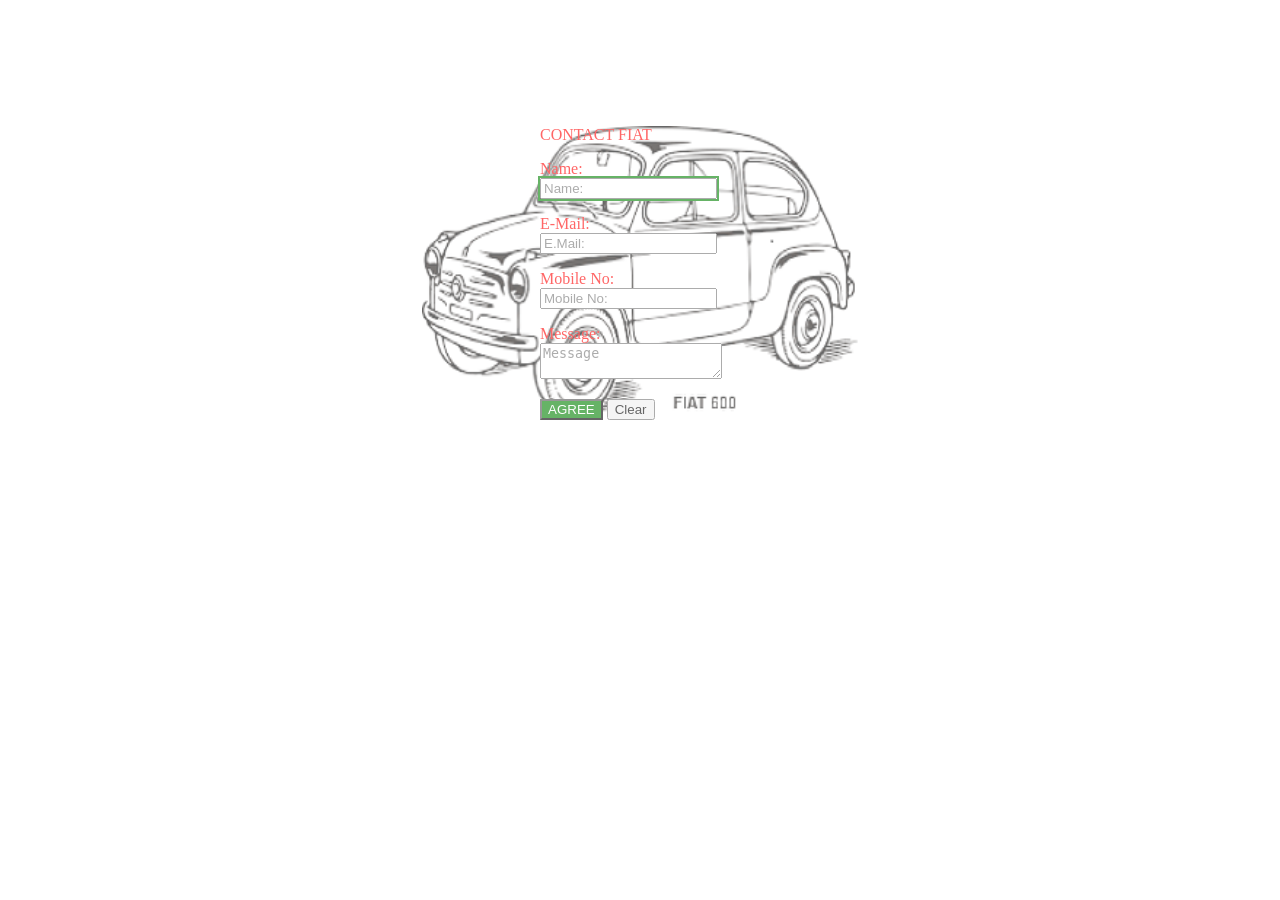
<file: index.html>
<!DOCTYPE html>
<html lang="en">
<head>
  <meta charset="utf-8">
  <meta name="descprition" content=" Private Contac Form, Fiat Company Contact Form">
  <meta name="keywords" content=" Private Contac Form, Fiat Company Contact Form">
  <meta name="viewport" content="width=device-width, initial-scale=1">
  <meta http-equiv="X-UA-Compatible" content="IE=edge">
<title> Fiat Contact</title>
<link href="contact.css" rel="stylesheet">
</head>

<body>
<noscript>
  Enable JavaScript.
  </noscript>


  <div class="lima">
   <form id="sendmail" autocomplete="on" method="post" action="sendmail.php">
     <p>CONTACT   FIAT</p>

    <p>
   <label for="name">Name:</label><br>
   <input name="name" class="input" id="name" placeholder="Name:" onfocus="this.value=''" type="text" autofocus><br>
   </p>

   <p>
   <label for="email">E-Mail:</label><br>
   <input name="email" class="input" id="email" placeholder="E.Mail:" onfocus="this.value=''" type="text"><br>
   </p>
   <p>
    <label for="mobileno">Mobile No:</label><br>
  <input name="mobileno" class="input" id="mobileno" placeholder="Mobile No:" onfocus="this.value=''" type="text"><br>


   <p>
   <label for="comment">Message:</label><br>
   <textarea name="comment"  placeholder="Message" spellcheck="true" class="textarea" onfocus="this.value=''" id="comment"></textarea><br>
   </p>



   <input name="submit" class="submit"  value="AGREE" type="submit" >


   <input name="reset" class="reset"   value="Clear" type="reset" >
    </form>


  </div>




















</body>
</html>
</file>
<file: contact.css>
textarea:focus {
                outline: 2px solid green;
}

input:focus {
              outline: 2px solid green;
}

#sendmail {
            position: relative;
            display: block;
            margin-top: 10%;
            margin-left: auto;
            margin-right: auto;
            width: 200px;
            color: red;

}


 .lima {



           background-image: url('fiat1.png');
           background-repeat: no-repeat;
           background-position: center;
           background-size: contain;
           -moz-background-size:contain;
           -webkit-background-size:contain;
           -o-background-size:contain;
           opacity:0.6;




}




.submit {
          background-color: green;
          color: white;
}
</file>
